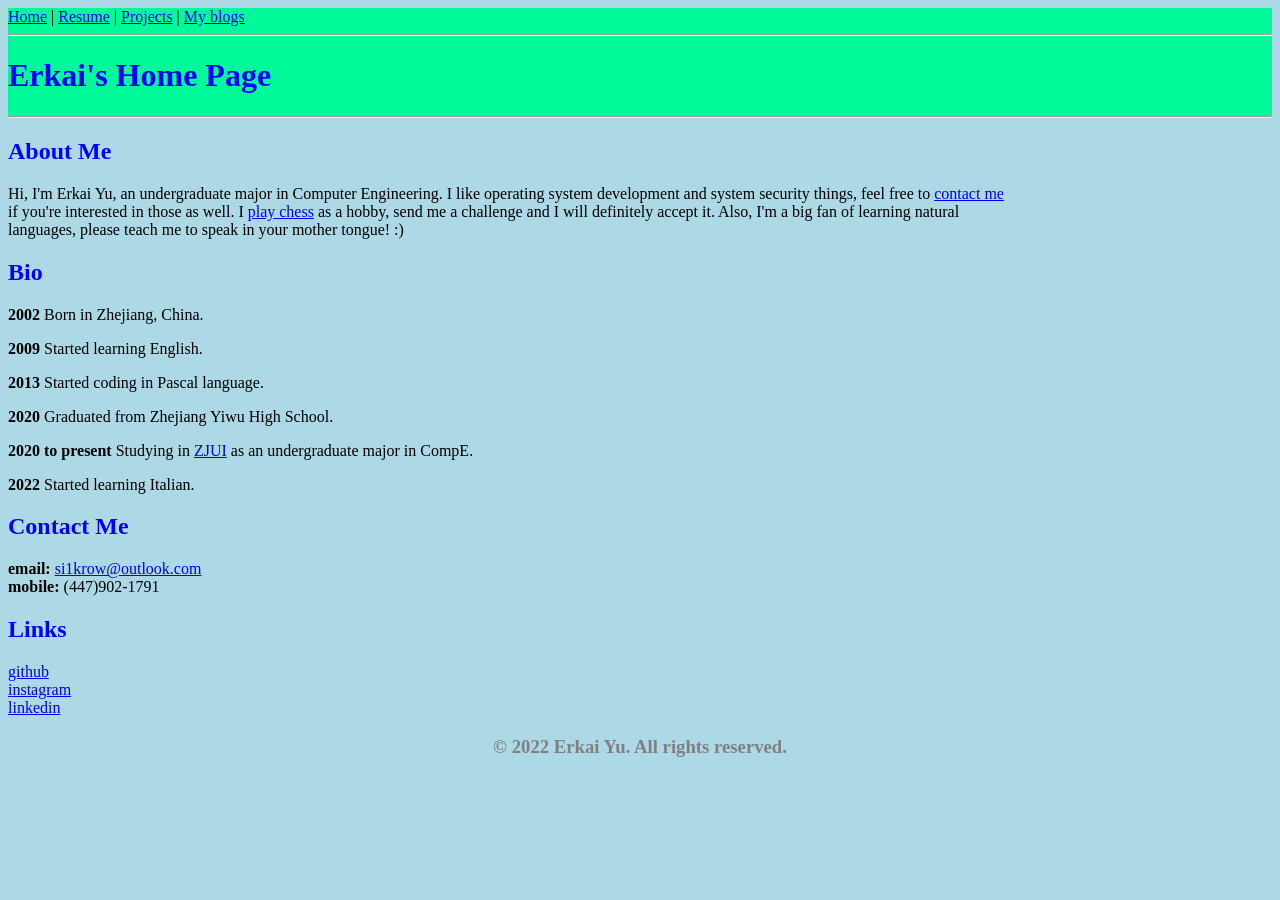
<file: index.html>
<!DOCTYPE html>
<html>
	<head>
		<title>Erkai's Homepage</title>
		<meta name="description" content="Homepage of Erkai Yu">
		<link rel="stylesheet" href="style.css" />
	</head>
	<body>
		<header class="header">
			<nav>
				<span><a href="index.html">Home</a>
				&#124
				<a href="resume.html">Resume</a>
				&#124
				<a href="projects.html">Projects</a>
				&#124
				<a href="https://silkrow3.wordpress.com/">My blogs</a>
			</nav>
			<hr>
			<h1>Erkai's Home Page</h1>
			<hr>
		</header>
		<!-- Here's a comment. -->
		<section>
			<h2>About Me</h2>
			<p> Hi, I'm Erkai Yu, an undergraduate major in Computer Engineering. I like operating system development and system security things, feel free to <a href="#contacts">contact me</a> if you're interested in those as well. I <a href="https://www.chess.com/member/alphatwenty" target="_blank">play chess</a> as a hobby, send me a challenge and I will definitely accept it. Also, I'm a big fan of learning natural languages, please teach me to speak in your mother tongue! :)</p>
			<h2>Bio</h2>
			<div>
				<p><strong>2002</strong> Born in Zhejiang, China.</p>
				<p><strong>2009</strong> Started learning English.</p>
				<p><strong>2013</strong> Started coding in Pascal language.</p>
				<p><strong>2020</strong> Graduated from Zhejiang Yiwu High School.</p>
				<p><strong>2020 to present</strong> Studying in <a href="https://zjui.intl.zju.edu.cn/en" target="_blank">ZJUI</a> as an undergraduate major in CompE.</p>
				<p><strong>2022</strong> Started learning Italian.</p>
			</div>
		</section>
		<section>
			<h2 id="contacts">Contact Me</h2>
			<div>
				<div>
					<strong>email: </strong>
					<span><a href = "mailto: si1k@outlook.com">si1krow@outlook.com</a></span>
				</div>
				<div>
					<strong>mobile: </strong>
					<span>(447)902-1791</span>
				</div>
			</div>
			<h2>Links</h2>
				<div><a href="https://github.com/silkrow" target="_blank">github</a></div>
				<div><a href="https://www.instagram.com/si1krow/" target="_blank">instagram</a></div>
				<div><a href="https://www.linkedin.com/in/erkai-yu-620358250/" target="_blank">linkedin</a></div>
		</section>
		<footer>
			<h3>© 2022 Erkai Yu. All rights reserved.</h3>
		</footer>
	</body>
</html>
</file>
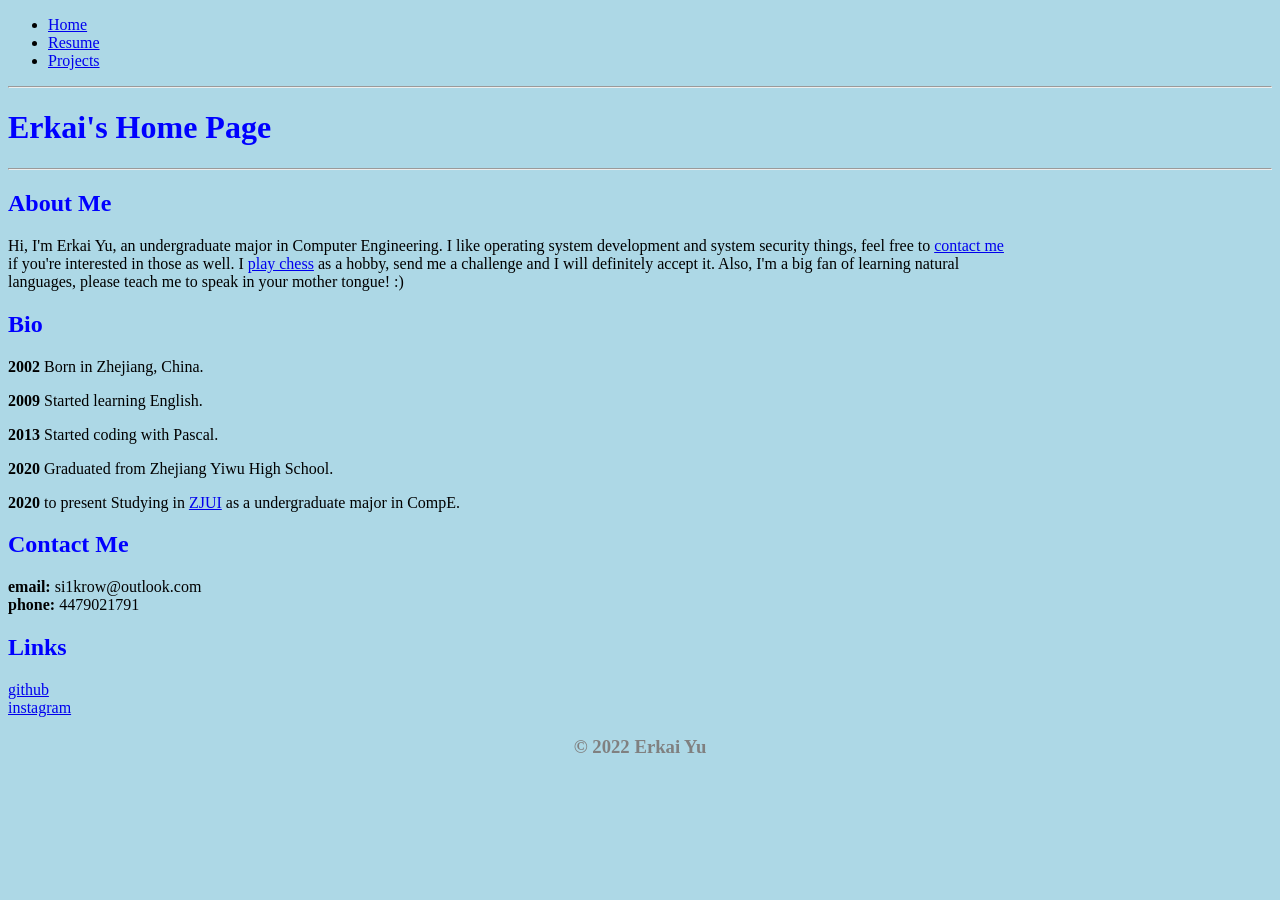
<file: home.html>
<!DOCTYPE html>
<html>
	<head>
		<title>Erkai's Homepage</title>
		<meta name="description" content="Homepage of Erkai Yu">
		<link rel="stylesheet" href="style.css" />
	</head>
	<body>
		<header>
			<nav>
				<ul>
					<li><a href="home.html">Home</a></li>
					<li><a href="resume.html">Resume</a></li>
					<li><a href="projects.html">Projects</a></li>
				</ul>
			</nav>
			<hr>
			<h1>Erkai's Home Page</h1>
			<hr>
		</header>
		<!-- Here's a comment. -->
		<section>
			<h2>About Me</h2>
			<p> Hi, I'm Erkai Yu, an undergraduate major in Computer Engineering. I like operating system development and system security things, feel free to <a href="#contacts">contact me</a> if you're interested in those as well. I <a href="https://www.chess.com/member/alphatwenty" target="_blank">play chess</a> as a hobby, send me a challenge and I will definitely accept it. Also, I'm a big fan of learning natural languages, please teach me to speak in your mother tongue! :)</p>
			<h2>Bio</h2>
			<div>
				<p><strong>2002</strong> Born in Zhejiang, China.</p>
				<p><strong>2009</strong> Started learning English.</p>
				<p><strong>2013</strong> Started coding with Pascal.</p>
				<p><strong>2020</strong> Graduated from Zhejiang Yiwu High School.</p>
				<p><strong>2020</strong> to present Studying in <a href="https://zjui.intl.zju.edu.cn/en" target="_blank">ZJUI</a> as a undergraduate major in CompE.</p>
			</div>
		</section>
		<section>
			<h2 id="contacts">Contact Me</h2>
			<div>
				<div>
					<strong>email: </strong>
					<span>si1krow@outlook.com</span>
				</div>
				<div>
					<strong>phone: </strong>
					<span>4479021791</span>
				</div>
			</div>
			<h2>Links</h2>
				<div><a href="https://github.com/silkrow">github</a></div>
				<div><a href="https://www.instagram.com/si1krow/">instagram</a></div>
		</section>
		<footer>
			<h3>© 2022 Erkai Yu</h3>
		</footer>
	</body>
</html>
</file>
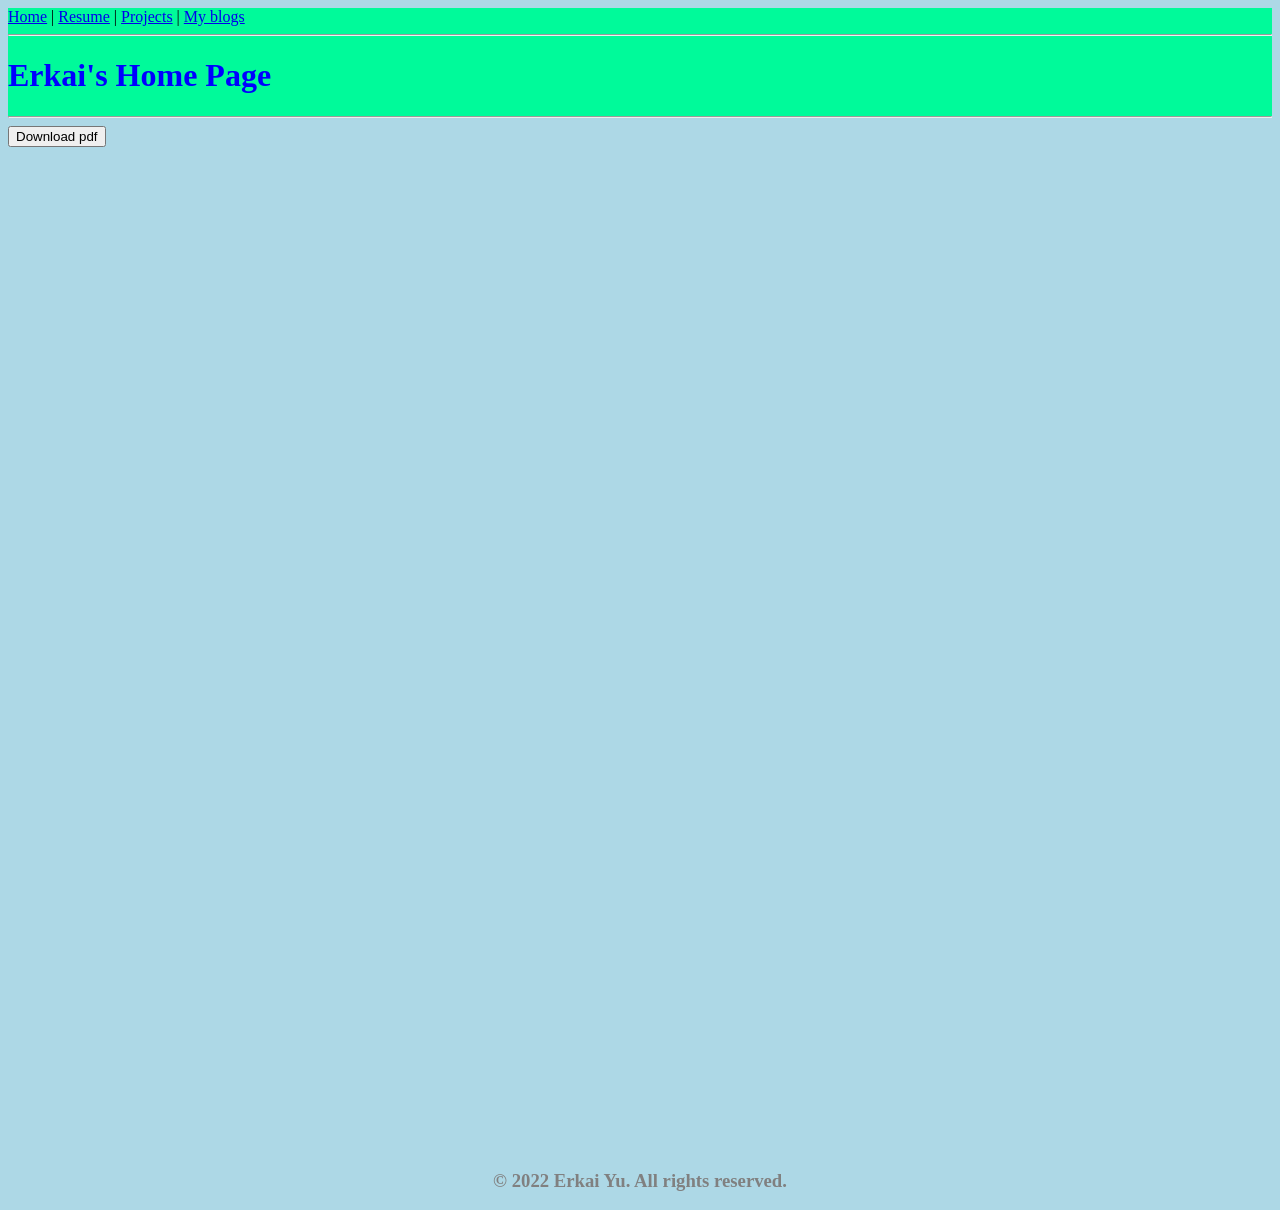
<file: resume.html>
<!DOCTYPE html>
<html>
	<head>
		<title>Erkai's Homepage</title>
		<meta name="description" content="Homepage of Erkai Yu">
		<link rel="stylesheet" href="style.css" />
	</head>
	<body>
		<header class="header">
			<nav>
				<span><a href="index.html">Home</a>
				&#124
				<a href="resume.html">Resume</a>
				&#124
				<a href="projects.html">Projects</a>
				&#124
				<a href="https://silkrow3.wordpress.com/">My blogs</a>
			</nav>
			<hr>
			<h1>Erkai's Home Page</h1>
			<hr>
		</header>
		<!-- Here's a comment. -->
		<section>
			<a href="files/ErkaiYu.pdf" download>
				<button type="button">Download pdf</button>
			</a>
			<br>
			<iframe src="https://docs.google.com/gview?url=https://silkrow.github.io/files/ErkaiYu.pdf&embedded=true" style="width:700px; height:1000px;" frameborder="0"></iframe>
		</section>
		<footer>
			<h3>© 2022 Erkai Yu. All rights reserved.</h3>
		</footer>
	</body>
</html>
</file>
<file: style.css>
h1 {
	color: blue;
}
h2{
	color: blue;
}
h3{
	color: grey;
}
body{
	background-color: lightblue;
}
p{
	max-width: 1000px;
}
.header{
	background-color: mediumspringgreen;
}
footer{
	text-align: center;
}
</file>
